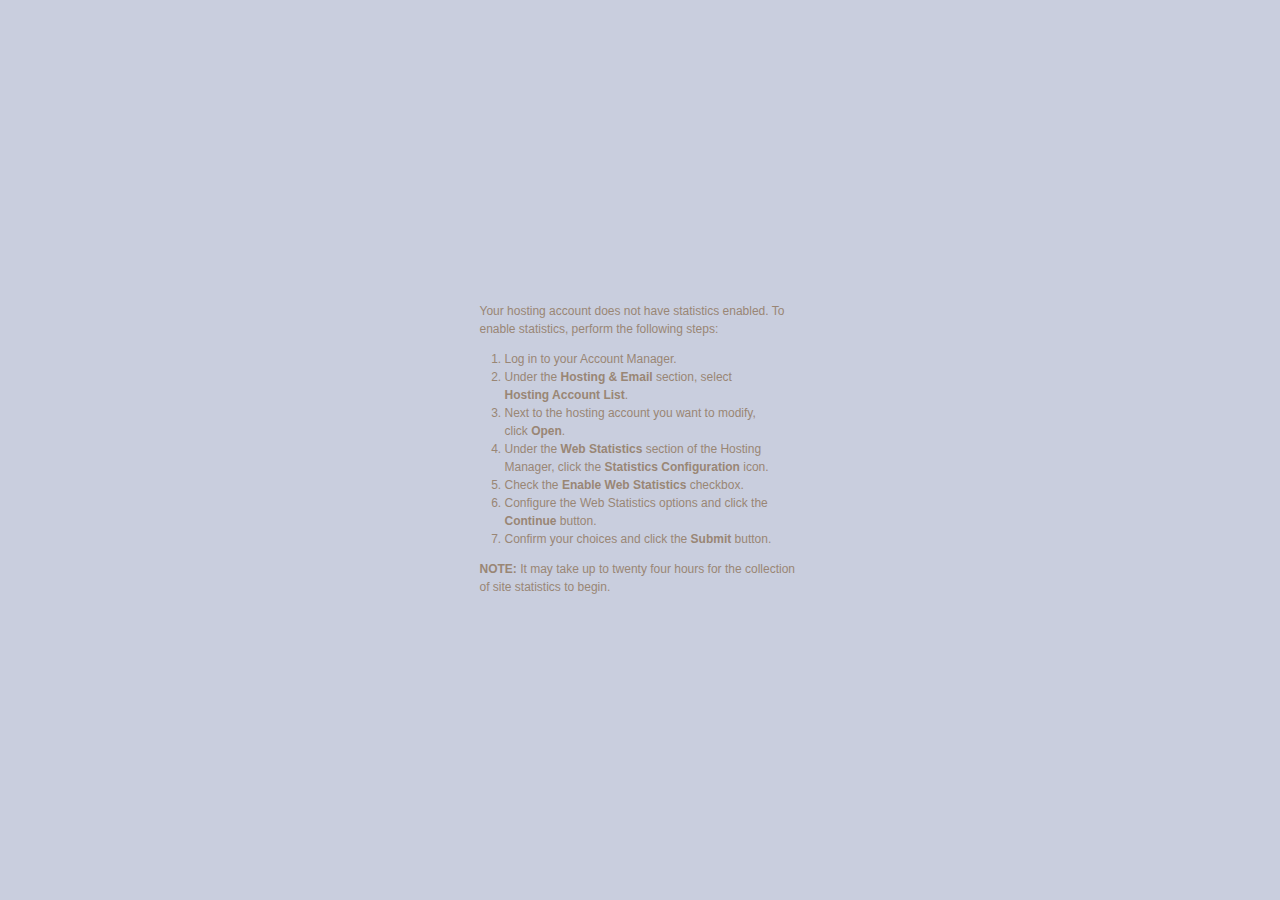
<file: 5-25-backup/stats/index.html>
<!DOCTYPE html PUBLIC "-//W3C//DTD XHTML 1.0 Transitional//EN" "http://www.w3.org/TR/xhtml1/DTD/xhtml1-transitional.dtd">
<html xmlns="http://www.w3.org/1999/xhtml">
<head>
<meta http-equiv="Content-Type" content="text/html; charset=iso-8859-1" />
<title>Web Stats Not Enabled</title>
<style>
   body {
	  background-image:url(http://products.secureserver.net/hosting_default/back.jpg);
	  background-position: top left;
	  background-repeat: repeat-x;
	  background-color: #C9CEDE;
	}
	
	a {
	  color: #7FC1FE;
	}
	
	#wrap {
	  width: 441px;
	  padding: 0px;
	  margin: 15px auto;
	}
	
	#head {
	  background-image:url(http://products.secureserver.net/hosting_default/header_title_webstats.gif);
	  background-repeat: no-repeat;
	  background-repeat: no-repeat;
	  height: 154px;
	}
	
	h1 {
	  display: none;
	}
	
	#main {
	  padding: 70px 60px 110px 60px;
	  font-family: Verdana, Arial, Helvetica, sans-serif;
	  font-size: x-small;
	  background-image: url(http://products.secureserver.net/hosting_default/wrapback.png);
	  background-repeat: repeat-y;
	}
	
	p, li{
     font-size: 120%;
	  line-height: 150%;
	  color: #998675;  
   }
	
	ol {
	  margin: 0px;
	  padding: 0px 25px;
	}
	
	#pagetitle {
	  background-image:url(http://products.secureserver.net/hosting_default/title_ws_not_enabled.gif);
	  background-position: top left;
	  background-repeat: no-repeat;
	  height: 33px;
	  margin-bottom: 30px;
	}
	
	h2 {
	  color: #A97E53;
	  font-family: "Arial Narrow", Arial, Helvetica, sans-serif;
	  font-weight: normal;
	  font-size: 300%;
	  display: none;
	  
	}
	
	#foot {
	  background-image:url(http://products.secureserver.net/hosting_default/bottom.gif);
	  background-repeat: none;
	  background-position: top left;
	  height: 43px;
	}
</style>

</head>

<body>
<div id="wrap">
   <div id="head">
	   <h1>Web Stats</h1>
	</div>
   <div id="main">
	   <div id="pagetitle">
		<h2>Web Stats Not Enabled</h2>
		</div>
		<p>Your hosting account does not have statistics enabled.  To enable statistics, perform the following steps:</p>
        <ol>     
          <li>Log in to your Account Manager.</li>
          <li>Under the <strong>Hosting &amp; Email</strong> section, select <strong>Hosting Account   List</strong>.</li>
          <li>Next to the hosting account you want to modify, click <strong>Open</strong>.</li>
          <li>Under the <strong>Web Statistics</strong> section of the Hosting Manager, click the <strong>Statistics Configuration</strong> icon.</li>
          <li>Check the <strong>Enable Web Statistics</strong> checkbox.</li>
	  <li>Configure the Web Statistics options and click the <strong>Continue</strong> button.</li>
	  <li>Confirm your choices and click the <strong>Submit</strong> button.
      </ol>
<p class="note"><strong>NOTE:</strong>  It may take up to twenty four hours for the collection of site statistics to begin.</p>
	</div>
	<div id="foot">&nbsp;</div>
</div>
</body>
</html>
</file>
